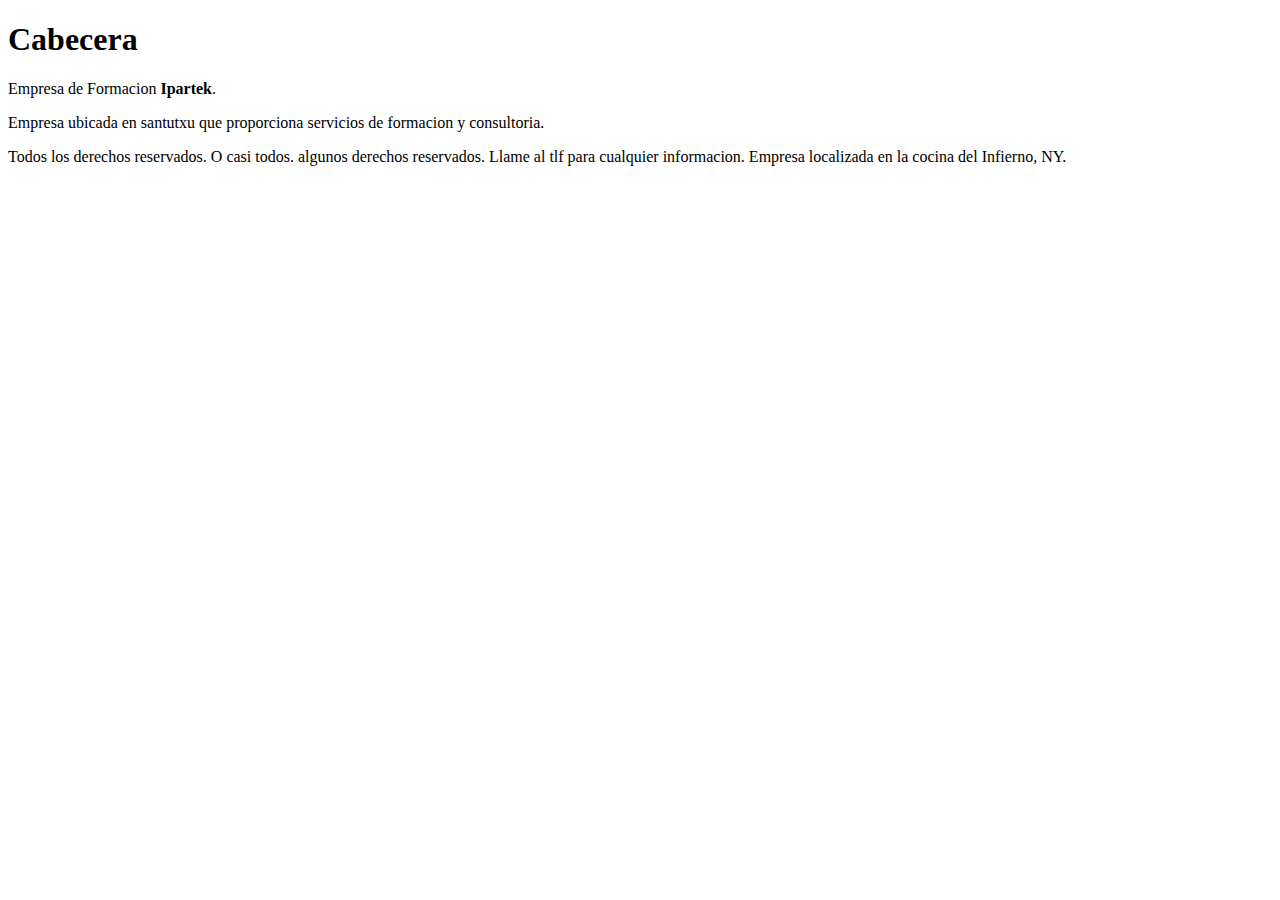
<file: index.html>
<!DOCTYPE html>
<html lang="en">
<head>
    <meta charset="UTF-8">
    <meta http-equiv="X-UA-Compatible" content="IE=edge">
    <meta name="viewport" content="width=device-width, initial-scale=1.0">
    <title>Document</title>
</head>
<body>
    <header>

        <h1>Cabecera</h1>

    </header>
    
    <main>
        Empresa de Formacion <b>Ipartek</b>.
        <p>
            Empresa ubicada en santutxu que proporciona servicios de formacion y consultoria.
        </p>
    </main>
    <footer>

        Todos los derechos reservados. 
        O casi todos. algunos derechos reservados.
        Llame al tlf para cualquier informacion.

        Empresa localizada en la cocina del Infierno, NY.
    </footer>
</body>
</html>
</file>
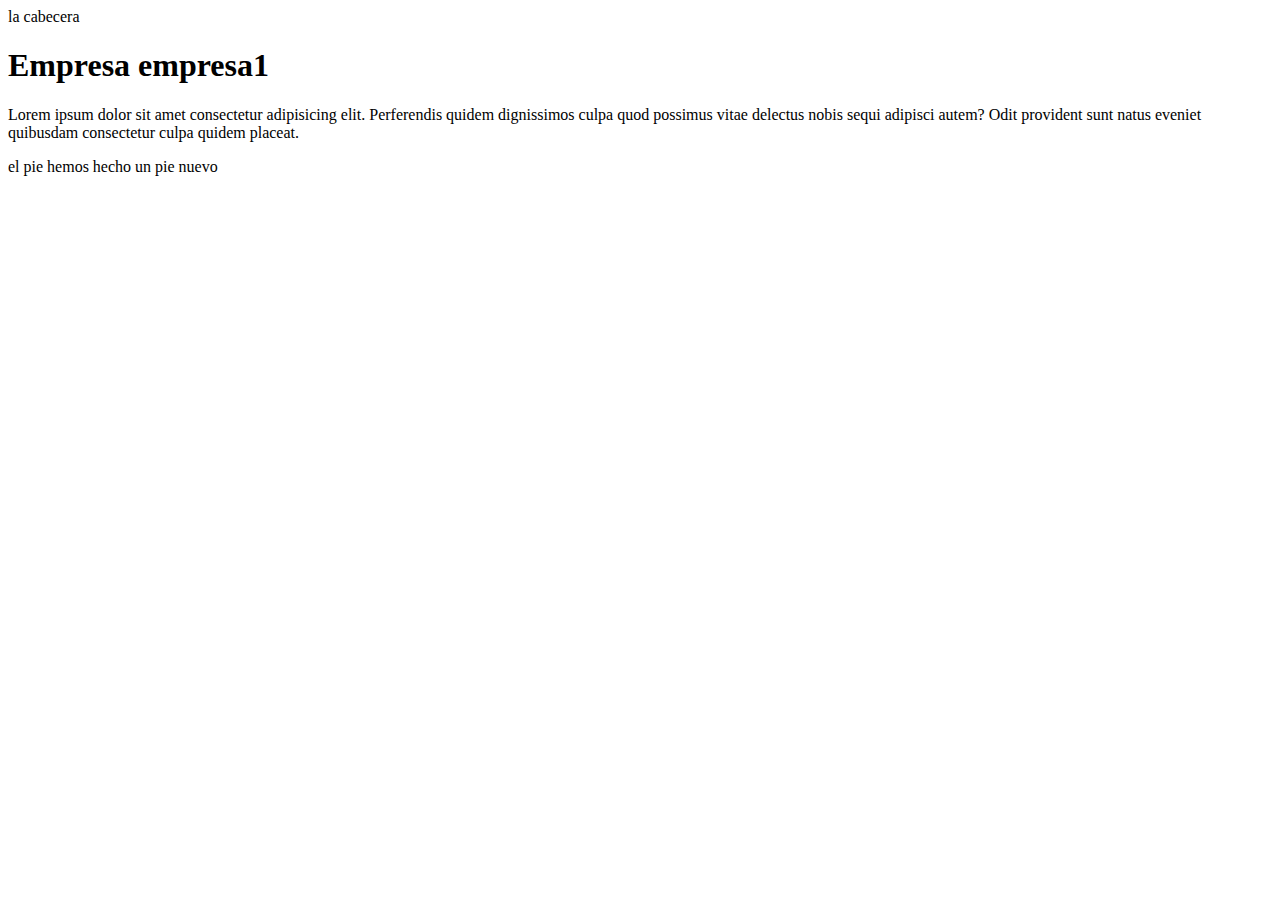
<file: acercade.html>
<!DOCTYPE html>
<html lang="en">
<head>
    <meta charset="UTF-8">
    <meta http-equiv="X-UA-Compatible" content="IE=edge">
    <meta name="viewport" content="width=device-width, initial-scale=1.0">
    <title>Document</title>
</head>
<body>
    <header>
        la cabecera
    </header>

    <main>
        <h1>Empresa empresa1</h1>
        <p>Lorem ipsum dolor sit amet consectetur adipisicing elit. Perferendis quidem 
            dignissimos culpa quod possimus vitae delectus nobis sequi adipisci autem? 
            Odit provident sunt natus eveniet quibusdam consectetur culpa quidem placeat.</p>


    </main>

    <footer>
        el pie
        hemos hecho un pie nuevo
    </footer>



</body>
</html>
</file>
